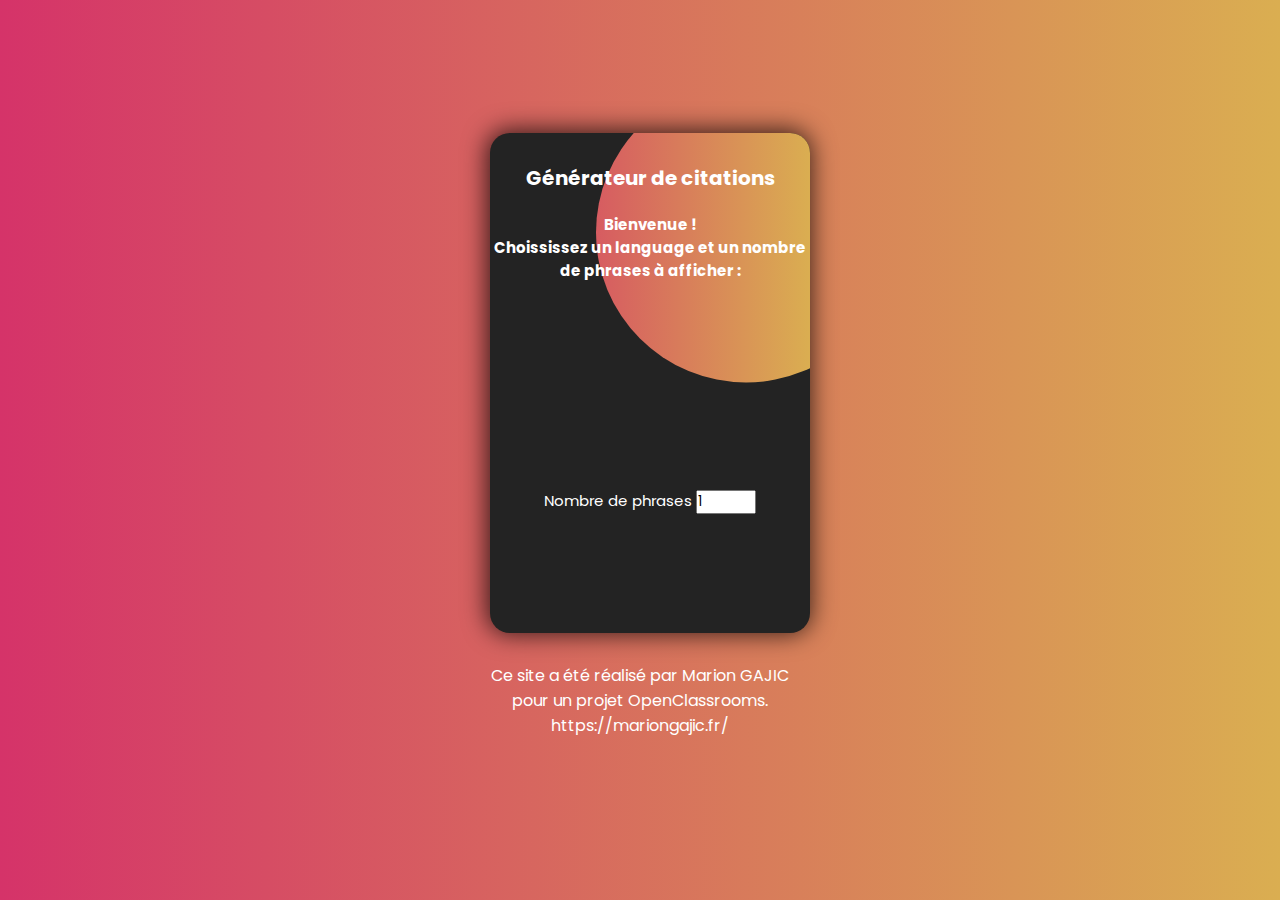
<file: index.html>
<!DOCTYPE html>
<html lang="fr">
<head>
    <meta charset="UTF-8">
    <meta name="viewport" content="width=device-width, initial-scale=1.0">
    <title>Générateur de citations</title>
    <link rel="stylesheet" href="/css/style.css">
    <link href="https://fonts.googleapis.com/css2?family=Poppins&display=swap" rel="stylesheet">
</head>
<body>

    <main class="container">
        <div class="card">
            <div class="contentBx">
                <h1>Générateur de citations</h1>
                    <h2>Bienvenue !<br> Choississez un language et un nombre de phrases à afficher :</h2>
                        <p id="phrase"><br></p>
                            <button id="btn">Français</button>
                            <button id="btnen">English</button>
                <form class="phrases">
                    <div class="numberPhrases">
                        <label for="number" class="sep">Nombre de phrases</label> 
                        <input id="number" type="number" value="1" min="1" max="5" class="number">
                    </div>
                </form>
            </div>
        </div>
        <footer>
            <p>Ce site a été réalisé par Marion GAJIC pour un projet OpenClassrooms.</p>
            <a href="https://mariongajic.fr/">https://mariongajic.fr/</a>
        </footer>
    </main>



    <script src="/js/index.js"></script>

</body>
</html>
</file>
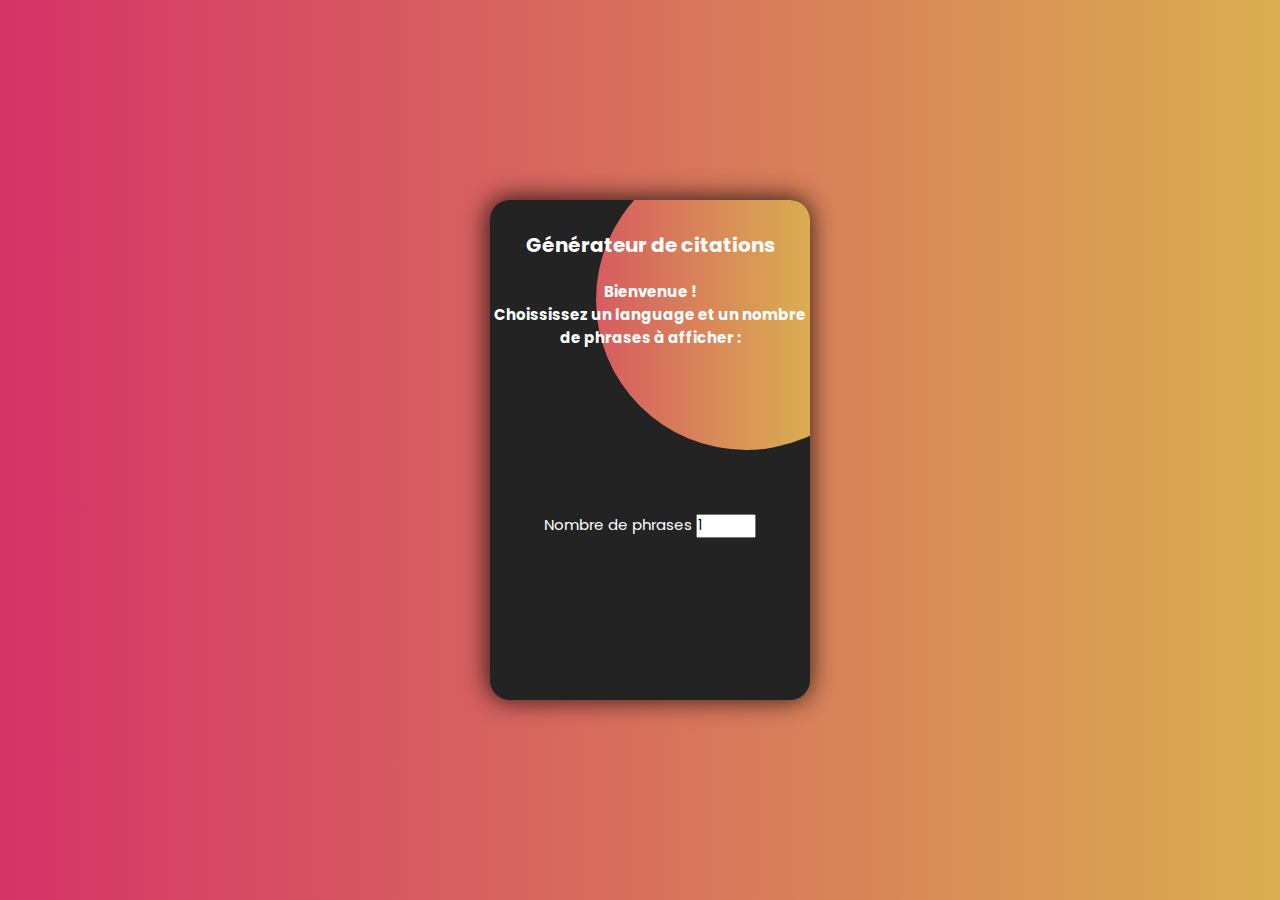
<file: générateur/index.html>
<!DOCTYPE html>
<html lang="fr">
<head>
    <meta charset="UTF-8">
    <meta name="viewport" content="width=device-width, initial-scale=1.0">
    <title>Générateur de citations</title>
    <link rel="stylesheet" href="/css/style.css">
    <link href="https://fonts.googleapis.com/css2?family=Poppins&display=swap" rel="stylesheet">
</head>
<body>

    <main class="container">
        <div class="card">
            <div class="contentBx">
                <h1>Générateur de citations</h1>
                    <h2>Bienvenue !<br> Choississez un language et un nombre de phrases à afficher :</h2>
                        <div id="phrase"></div>
                            <button id="btn">Français</button>
                            <button id="btnen">English</button>
                <form class="phrases">
                    <div class="numberPhrases">
                        <label for="number" class="sep">Nombre de phrases</label> 
                        <input id="number" type="number" value="1" min="1" max="5" class="number">
                    </div>
                </form>
            </div>
        </div>
    </main>

    <script src="/js/index.js"></script>

</body>
</html>
</file>
<file: css/style.css>
* {
    margin: 0;
    padding: 0;
    font-family: 'Poppins', sans-serif;
}

body {
    display: flex;
    justify-content: center;
    align-items: center;
    background: linear-gradient(90deg, #d53369 0%, #daae51 100%);
    min-height: 100vh;
}

a {
    text-decoration: none;
    color: white;
}

a:hover {
    color: rgb(202, 202, 202);
}

.container {
    position: relative;
    max-width: 300px;
}

.card {
    position: relative;
    width: 320px;
    height: 500px;
    background: #232323;
    border-radius: 20px;
    overflow: hidden;
    box-shadow: -1px -1px 24px 2px rgba(0,0,0,0.75);
}

.card:before {
    content: '';
    position: absolute;
    top: 0;
    left: 0;
    width: 100%;
    height: 100%;
    background: linear-gradient(90deg, #d53369 0%, #daae51 100%);
    clip-path: circle(150px at 80% 20%);
    transition: 0.5s ease-in-out;
}

.card:hover:before {
    clip-path: circle(300px at 80% 20%);
}

.contentBx, footer {
    position: relative;
    text-decoration: none;
    bottom: 0;
    width: 100%;
    text-align: center;
    z-index: 10;
    margin: 30px 0;
    color: white;
}

h1 {
    font-size: 20px;
}

#phrase, h2, .numberPhrases {
    font-size: 15px;
    margin: 20px 0;
}

#btn, #btnen {
    border: 0;
    background: none;
    display: block;
    margin: 20px auto;
    text-align: center;
    border: 2px solid #d53369;
    padding: 14px 40px;
    outline: none;
    color: white;
    border-radius: 24px;
    opacity: 0;
    transform: translateY(50px);
    transition: 0.5s;
    cursor: pointer;
}

.card:hover #btn {
    opacity: 1;
    transform: translateY(0px);
    background: linear-gradient(90deg, #d53369 0%, #daae51 100%);
}

.card:hover #btnen {
    opacity: 1;
    transform: translateY(0px);
    background: linear-gradient(90deg, #d53369 0%, #daae51 100%);
}
</file>
